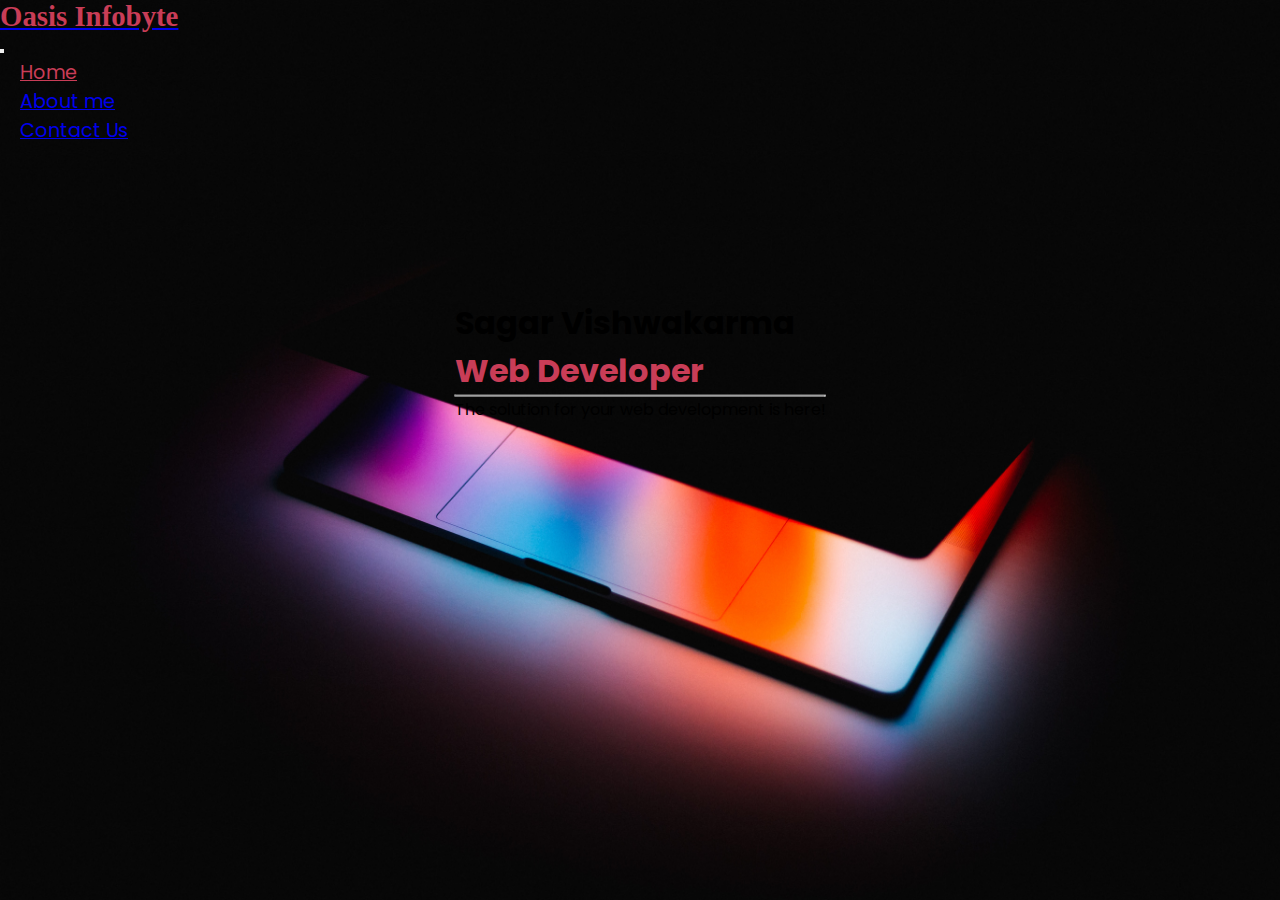
<file: Portfolio/index.html>
<!doctype html>
<html lang="en">
  <head>
    <meta charset="utf-8">
    <meta name="viewport " content="width=device-width, initial-scale=1">
    <title>Portfolio</title>
    <!-- bootstrap css -->
    <link href="https://cdn.jsdelivr.net/npm/bootstrap@5.2.1/dist/css/bootstrap.min.css" rel="stylesheet" integrity="sha384-iYQeCzEYFbKjA/T2uDLTpkwGzCiq6soy8tYaI1GyVh/UjpbCx/TYkiZhlZB6+fzT" crossorigin="anonymous">
    <!-- my css -->
    <link rel="stylesheet" href="style.css">
  </head>
  <body>
    <section class="main">
        <div class="container">
            <nav class="navbar navbar-expand-lg navbar-dark"> 
                <div class=" container-fluid">
                  <a class="navbar-brand" href="#"><h1 class="logo-text">Oasis Infobyte</h1></a>
                  <button class="navbar-toggler" type="button" data-bs-toggle="collapse" data-bs-target="#navbarSupportedContent" aria-controls="navbarSupportedContent" aria-expanded="false" aria-label="Toggle navigation">
                    <span class="navbar-toggler-icon"></span>
                  </button>
                  <div class="collapse navbar-collapse" id=" navbarSupportedContent">
                    <ul class="navbar-nav ms-auto mb-2 mb-lg-0">
                      <li class="nav-item">
                        <a class="nav-link act" aria-current="page" href="#"> Home</a>
                      </li>
                      <li class="nav-item">
                        <a href="about me.html" class="nav-link"></button>About me</a>
                      </li>
                       <li class="nav-item">
                        <a class="nav-link" href="contact us.html">Contact Us</a>
                      </li>
                    </ul>
                  </div>
                </div>
            </nav>
        </div>

        <!-- navbar ends -->

        <div class="container mt-5 con">
            <div class="col-12 col-sm-10 col-md-10 m-auto text-center text-white">
                <h1 class="  fw-bold display-3 mt-5">
                    Sagar Vishwakarma <br><span class=" theme-color">Web Developer</span>
                </h1>
                <hr class="mx-auto w-50 mt-3">
                <p class="fs-5">The solution for your web development is here!</p>
                </div>
        </div>

    </section>
    </body>
</html>
</file>
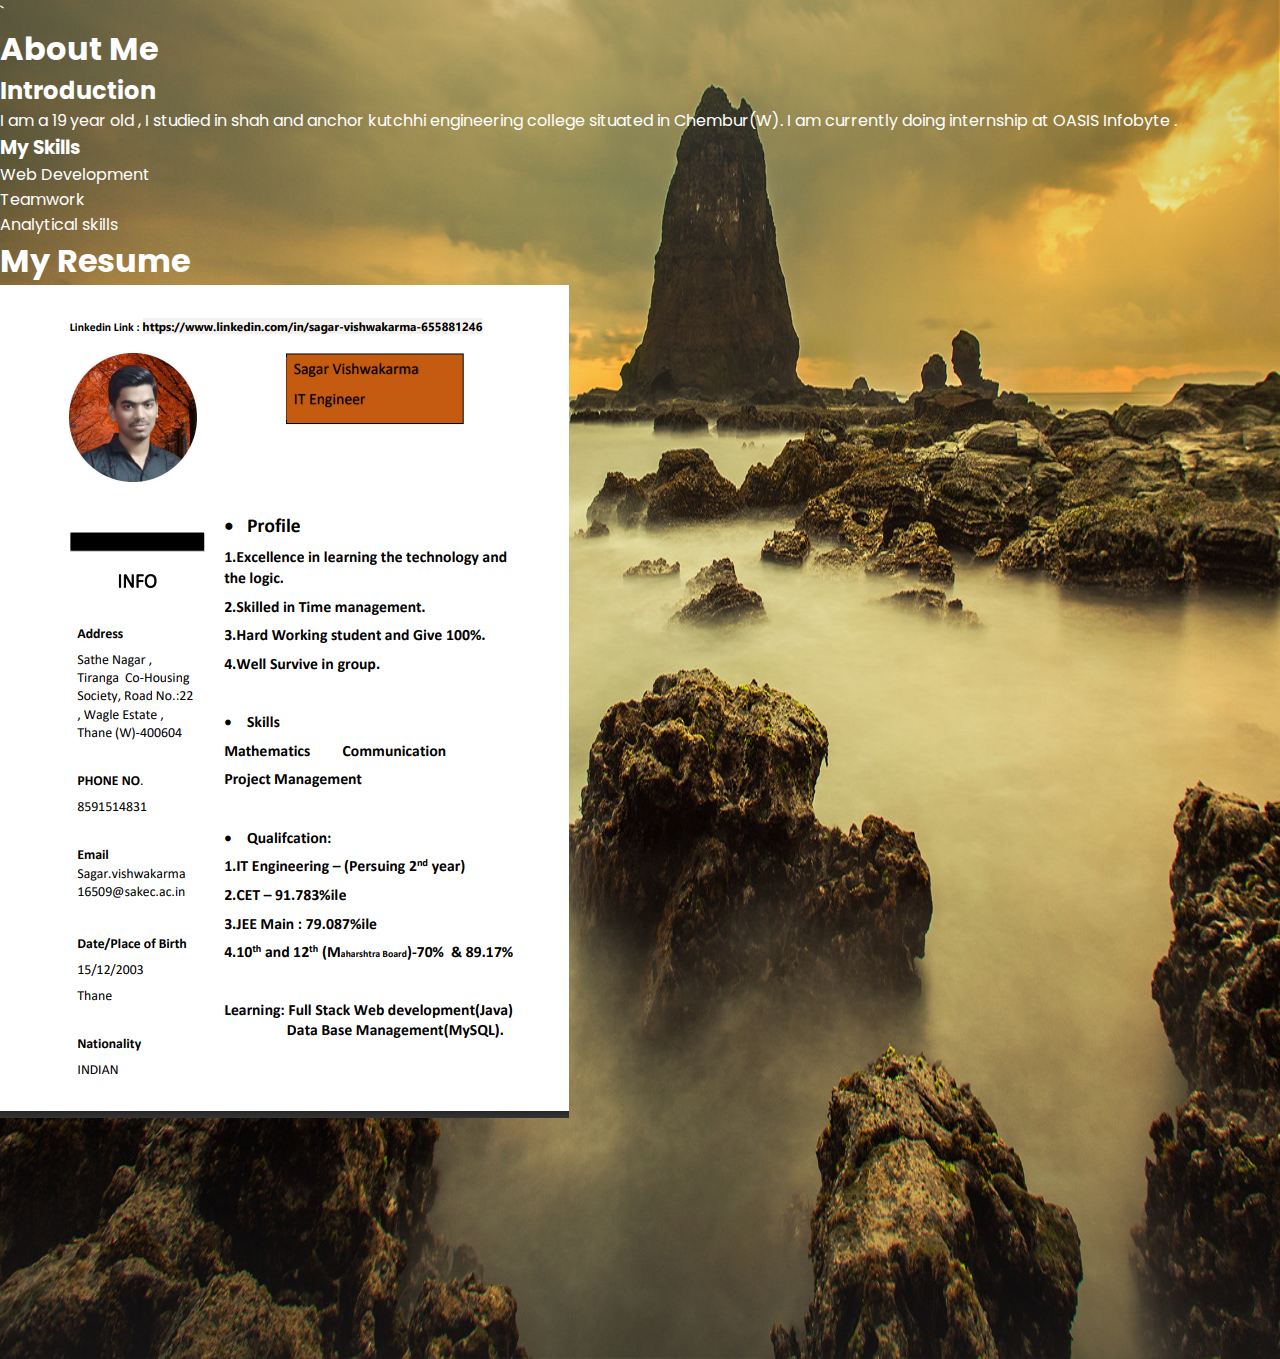
<file: Portfolio/about me.html>
<!DOCTYPE html>
<html lang="en">
	<head>
		<meta charset="utf-8">
		<meta name="viewport" content="width=device-width, initial-scale=1">
		<title>About Me</title>
		<link rel="stylesheet" href="style.css">
    </head>
	<body>
		<section class="main1">
		<div class="container">
			<div class="header">`
				<h1>About Me</h1>
			</div><!-- end header-->
			<div class="intro column">
				<h2>Introduction</h2>
				<p>
					I am a 19 year old , I studied in shah and anchor kutchhi engineering college situated in Chembur(W). I am currently doing internship at OASIS Infobyte . 
				</p>
			</div><!-- end intro-->
			<div class="skills column">
				<h3>My Skills</h3>
				<ul id="skill-list">
					<li>Web Development</li>
					<li>Teamwork</li>						
					<li>Analytical skills</li>
				</ul><!--end skill-list-->
			</div><!-- end skills-->
			<div class="main-text">
				<h1>My Resume</h1>
				<div class="image">
					<img src="s_resume.PNG">	
				</div>	
			</div><!-- end main-text-->
		</div><!--end container-->
	</section>
	</body>
</html>
</file>
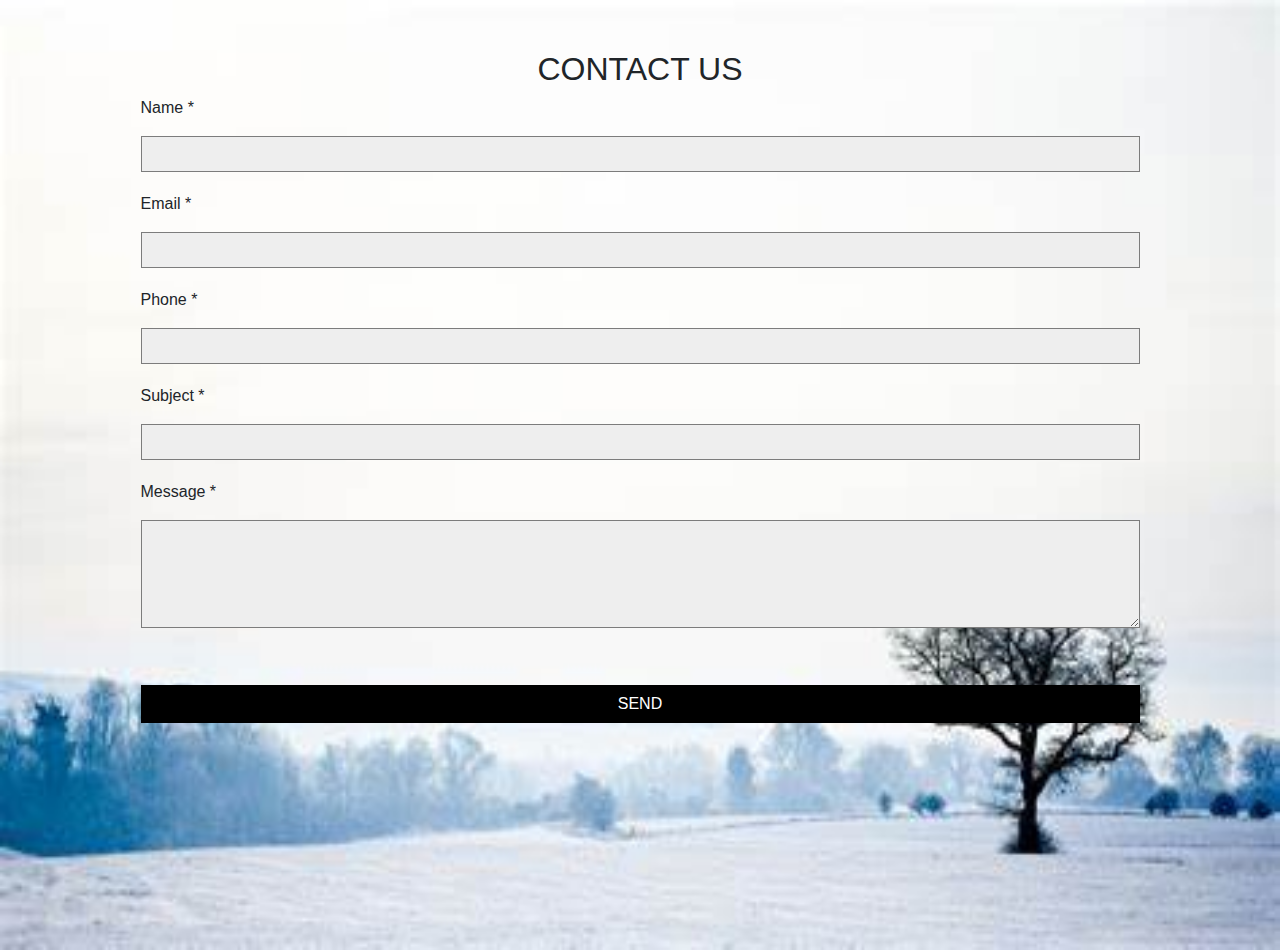
<file: Portfolio/contact us.html>
<!DOCTYPE html>
<html lang="en">
<link rel="stylesheet" href="https://stackpath.bootstrapcdn.com/bootstrap/4.3.1/css/bootstrap.min.css" integrity="sha384-ggOyR0iXCbMQv3Xipma34MD+dH/1fQ784/j6cY/iJTQUOhcWr7x9JvoRxT2MZw1T" crossorigin="anonymous">
<link rel="stylesheet" href="sty.css">
<head>

</head>
<body class="main3">
<div class="container">
       <div class="contact-parent">
       
       <div class="contact-child child2">
          <div class="inside-contact">
             <h2>Contact Us</h2>
             <h3>
                <span id="confirm">
             </h3>
             <p>Name *</p>
             <input id="txt_name" type="text" Required="required">
             <p>Email *</p>
             <input id="txt_email" type="text" Required="required">
             <p>Phone *</p>
             <input id="txt_phone" type="text" Required="required">
             <p>Subject *</p>
             <input id="txt_subject" type="text" Required="required">
             <p>Message *</p>
             <textarea id="txt_message" rows="4" cols="20" Required="required" ></textarea>
             <input type="submit" id="btn_send" value="SEND" onclick="window.location.href='contact us.html';">
          </div>
       </div>
    </div>
 </div>
</body>
</file>
<file: Portfolio/style.css>
@import url('https://fonts.googleapis.com/css2?family=Dancing+Script:wght@700&family=Josefin+Sans:wght@400;500;600&family=Pacifico&family=Poppins:wght@400;600;700&display=swap');

* {
    font-family: 'Poppins', sans-serif;
    margin: 0;
    padding: 0;
    box-sizing: border-box;
}

:root {
    --main-color: #c93d57;
}

.main {
    background: linear-gradient(rgba(0,0,0,0.7), rgba(0,0,0,0.7));
    background-image:url(image.jpg);
    height: 100vh;
    background-size: 100% 100%;
    position: relative;
}
.main1 {
    background: linear-gradient(rgba(0, 0, 0, 0.549), rgba(0, 0, 0, 0.7));
    background-image:url(rrr.jpg);
    height: 151vh;
    color: white;
    background-size: 100% 100%;
    position: relative;
}


.navbar ul li a {
    padding: 7px 15px;
    margin: 0 5px;
    font-size: 1.2rem;
}

.navbar ul li a.act, .navbar ul li a:hover {
    color: var(--main-color);
    text-decoration: underline;
}

.logo-text {
    font-size: 1.8rem;
    font-weight: 600;
    font-family: 'font family', cursive;
    color: var(--main-color);
}

.theme-color {
    color: var(--main-color);
}
.con {
    position: absolute;
    top: 40%;
    left: 50%;
    transform: translate(-50%, -50%);
}

button.btn {
    color: var(--main-color);
    background: none;
    border: 2px solid var(--main-color);
    border-radius: 35px;
}

button.btn:hover {
    background: var(--main-color) !important;
    color: white !important;
}
</file>
<file: Portfolio/sty.css>
.main3 {
    background: linear-gradient(rgba(0,0,0,0.7), rgba(0,0,0,0.7));
    background-image:url(OIP.jpg);
    height: 100vh;
    background-size: 100% 100%;
    position: relative;
}
.child1 p{
    padding-left:20%;
    font-size:20px;
    text-shadow:0px 0px 2px #000;
}
 
.child1 p span{
    font-size:16px;
    color:#9df2fd;
}
.child2{
    flex-direction:column;
    justify-content:space-around;
    align-items:center;
}
.inside-contact{
    width:90%;
    margin:0 auto;
}
 
.inside-contact h2{
    text-transform:uppercase;
    text-align:center;
    margin-top:50px;
}
 
.inside-contact h3{
    text-align:center;
    font-size:16px;
    color:#0085e2;
}
.inside-contact input, .inside-contact textarea{
    width:100%;
    background-color:#eee;
    border:1px solid rgba(0,0,0,0.48);
    padding:5px 10px;
    margin-bottom:20px;
}
.inside-contact input[type=submit]{
    background-color:#000;
    color:rgb(255, 255, 255);
    transition:0.2s;
    border:2px solid #000;
    margin:30px 0;
}
.inside-contact input[type=submit]:hover{
    background-color:#fff;
    color:#000;
    transition:0.2s;
}
@media screen and (max-width:991px){
    .contact-parent{
        display:block;
        width:100%;
    }
 
    .child1{
        display:none;
    }
 
    .child2{
        background-image:linear-gradient(rgba(255,255,255,0.7),rgba(255,255,255,0.7)), url("https://cdn.pixabay.com/photo/2019/06/28/00/17/architecture-4303279_1280.jpg");
        background-size:cover;
    }
 
    .inside-contact input, .inside-contact textarea{
        background-color:#fff;
    }
}
</file>
